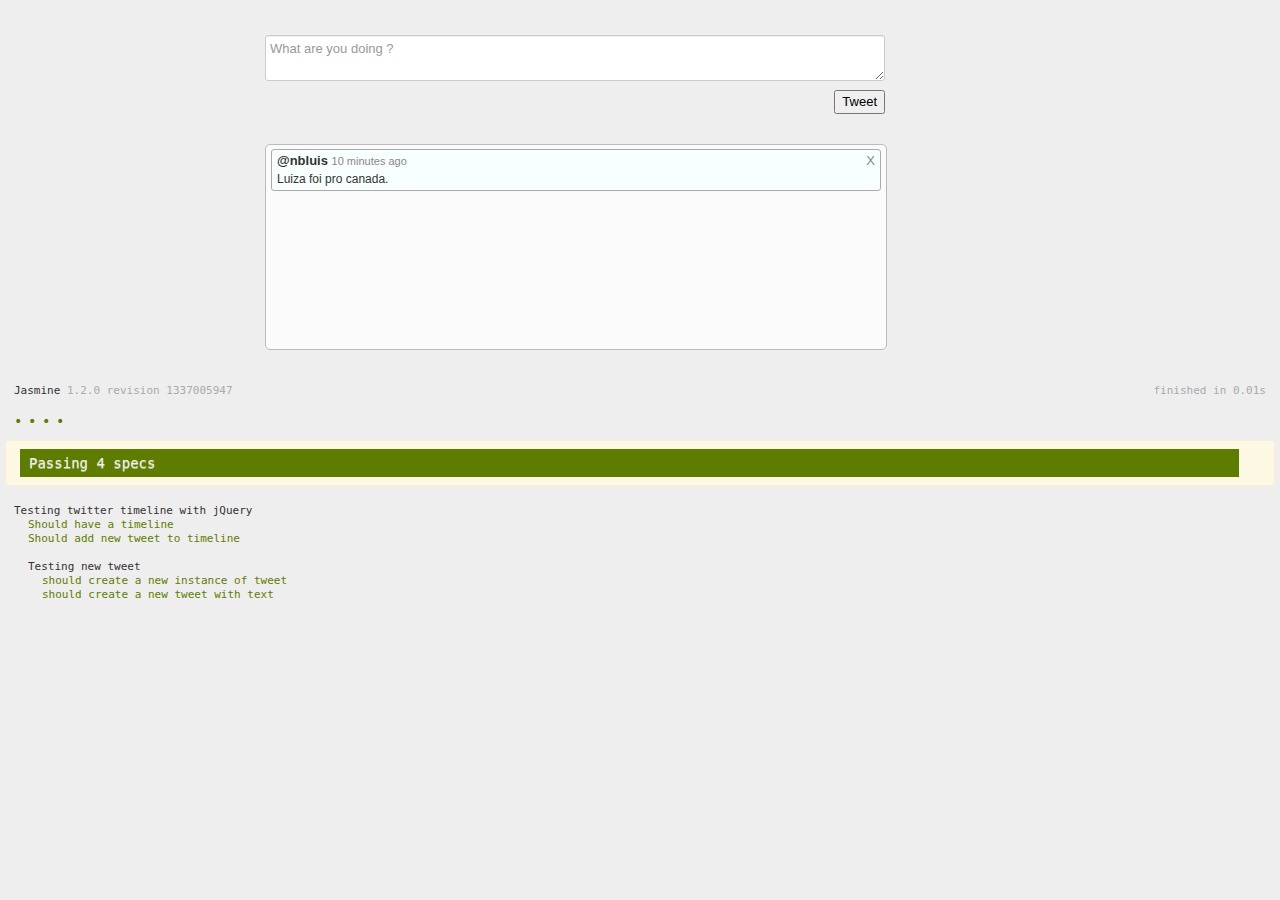
<file: index.htm>
<html>
  <head>
    <link rel="stylesheet" href="assets/css/bootstrap.min.css"/>
    <link rel="stylesheet" href="assets/css/custom.css"/>
    <link rel="stylesheet" type="text/css" href="assets/js/test/lib/jasmine-1.2.0/jasmine.css">

    <script type="text/javascript" src="assets/js/jquery-1.7.2.min.js"></script>

    <script type="text/javascript" src="assets/js/test/lib/jasmine-1.2.0/jasmine.js"></script>
    <script type="text/javascript" src="assets/js/test/lib/jasmine-1.2.0/jasmine-html.js"></script>

    <!-- include spec files here... -->
    <script type="text/javascript" src="assets/js/test/spec/TwitterSpec.js"></script>

    <!-- include source files here... -->
    <script type="text/javascript" src="assets/js/Twitter.js"></script>

  </head>
  <body>
    <section id="compose" class="span8 offset3">
      <textarea placeholder="What are you doing ?"></textarea>
      <br/>
      <input type="button" id='tweet' value="Tweet" />
    </section>

    <section id="timeline" class="span8 offset3">
      <ul></ul>
    </section>

  </body>
  <script type="text/javascript">
  $(function() {
    var jasmineEnv = jasmine.getEnv();
    jasmineEnv.updateInterval = 1000;

    var htmlReporter = new jasmine.HtmlReporter();
    jasmineEnv.addReporter(htmlReporter);

    jasmineEnv.specFilter = function(spec) {
      return htmlReporter.specFilter(spec);
    };

    jasmineEnv.execute();
  });
  </script>

</html>
</file>
<file: assets/css/custom.css>
body {
  background-color:efffff;
}

section{
  margin-top:30px;
}

textarea {
  width:100%;
}

#compose {
  text-align:right;
}

#timeline {
  border:1px solid #bbb;
  border-radius:5px;
  background-color:#fbfbfb;
}

#timeline ul {
  margin:0;
  padding:2px 0;
  list-style:none;
  height:200px;
}

.tweet {
  margin:2px 5px;
  padding:2px 5px;
  border:1px solid #aaa;
  border-radius:3px;
  background-color:#f8ffff;
}

.tweet:hover {
  background-color:#eff4f4;
}

.tweet .user {
  font-weight:bold;
}

.tweet .delete {
  color:#888;
  float:right;
  margin-left:3px;
  cursor:pointer;
}

.tweet .text {
  margin:0;
  font-size:12px;
}

.tweet .time {
  color:#888;
  font-size:11px;
}

#HTMLReporter {
  clear:both;
  padding:20px 0;
}
</file>
<file: assets/js/test/lib/jasmine-1.2.0/jasmine.css>
body { background-color: #eeeeee; padding: 0; margin: 5px; overflow-y: scroll; }

#HTMLReporter { font-size: 11px; font-family: Monaco, "Lucida Console", monospace; line-height: 14px; color: #333333; }
#HTMLReporter a { text-decoration: none; }
#HTMLReporter a:hover { text-decoration: underline; }
#HTMLReporter p, #HTMLReporter h1, #HTMLReporter h2, #HTMLReporter h3, #HTMLReporter h4, #HTMLReporter h5, #HTMLReporter h6 { margin: 0; line-height: 14px; }
#HTMLReporter .banner, #HTMLReporter .symbolSummary, #HTMLReporter .summary, #HTMLReporter .resultMessage, #HTMLReporter .specDetail .description, #HTMLReporter .alert .bar, #HTMLReporter .stackTrace { padding-left: 9px; padding-right: 9px; }
#HTMLReporter #jasmine_content { position: fixed; right: 100%; }
#HTMLReporter .version { color: #aaaaaa; }
#HTMLReporter .banner { margin-top: 14px; }
#HTMLReporter .duration { color: #aaaaaa; float: right; }
#HTMLReporter .symbolSummary { overflow: hidden; *zoom: 1; margin: 14px 0; }
#HTMLReporter .symbolSummary li { display: block; float: left; height: 7px; width: 14px; margin-bottom: 7px; font-size: 16px; }
#HTMLReporter .symbolSummary li.passed { font-size: 14px; }
#HTMLReporter .symbolSummary li.passed:before { color: #5e7d00; content: "\02022"; }
#HTMLReporter .symbolSummary li.failed { line-height: 9px; }
#HTMLReporter .symbolSummary li.failed:before { color: #b03911; content: "x"; font-weight: bold; margin-left: -1px; }
#HTMLReporter .symbolSummary li.skipped { font-size: 14px; }
#HTMLReporter .symbolSummary li.skipped:before { color: #bababa; content: "\02022"; }
#HTMLReporter .symbolSummary li.pending { line-height: 11px; }
#HTMLReporter .symbolSummary li.pending:before { color: #aaaaaa; content: "-"; }
#HTMLReporter .bar { line-height: 28px; font-size: 14px; display: block; color: #eee; }
#HTMLReporter .runningAlert { background-color: #666666; }
#HTMLReporter .skippedAlert { background-color: #aaaaaa; }
#HTMLReporter .skippedAlert:first-child { background-color: #333333; }
#HTMLReporter .skippedAlert:hover { text-decoration: none; color: white; text-decoration: underline; }
#HTMLReporter .passingAlert { background-color: #a6b779; }
#HTMLReporter .passingAlert:first-child { background-color: #5e7d00; }
#HTMLReporter .failingAlert { background-color: #cf867e; }
#HTMLReporter .failingAlert:first-child { background-color: #b03911; }
#HTMLReporter .results { margin-top: 14px; }
#HTMLReporter #details { display: none; }
#HTMLReporter .resultsMenu, #HTMLReporter .resultsMenu a { background-color: #fff; color: #333333; }
#HTMLReporter.showDetails .summaryMenuItem { font-weight: normal; text-decoration: inherit; }
#HTMLReporter.showDetails .summaryMenuItem:hover { text-decoration: underline; }
#HTMLReporter.showDetails .detailsMenuItem { font-weight: bold; text-decoration: underline; }
#HTMLReporter.showDetails .summary { display: none; }
#HTMLReporter.showDetails #details { display: block; }
#HTMLReporter .summaryMenuItem { font-weight: bold; text-decoration: underline; }
#HTMLReporter .summary { margin-top: 14px; }
#HTMLReporter .summary .suite .suite, #HTMLReporter .summary .specSummary { margin-left: 14px; }
#HTMLReporter .summary .specSummary.passed a { color: #5e7d00; }
#HTMLReporter .summary .specSummary.failed a { color: #b03911; }
#HTMLReporter .description + .suite { margin-top: 0; }
#HTMLReporter .suite { margin-top: 14px; }
#HTMLReporter .suite a { color: #333333; }
#HTMLReporter #details .specDetail { margin-bottom: 28px; }
#HTMLReporter #details .specDetail .description { display: block; color: white; background-color: #b03911; }
#HTMLReporter .resultMessage { padding-top: 14px; color: #333333; }
#HTMLReporter .resultMessage span.result { display: block; }
#HTMLReporter .stackTrace { margin: 5px 0 0 0; max-height: 224px; overflow: auto; line-height: 18px; color: #666666; border: 1px solid #ddd; background: white; white-space: pre; }

#TrivialReporter { padding: 8px 13px; position: absolute; top: 0; bottom: 0; left: 0; right: 0; overflow-y: scroll; background-color: white; font-family: "Helvetica Neue Light", "Lucida Grande", "Calibri", "Arial", sans-serif; /*.resultMessage {*/ /*white-space: pre;*/ /*}*/ }
#TrivialReporter a:visited, #TrivialReporter a { color: #303; }
#TrivialReporter a:hover, #TrivialReporter a:active { color: blue; }
#TrivialReporter .run_spec { float: right; padding-right: 5px; font-size: .8em; text-decoration: none; }
#TrivialReporter .banner { color: #303; background-color: #fef; padding: 5px; }
#TrivialReporter .logo { float: left; font-size: 1.1em; padding-left: 5px; }
#TrivialReporter .logo .version { font-size: .6em; padding-left: 1em; }
#TrivialReporter .runner.running { background-color: yellow; }
#TrivialReporter .options { text-align: right; font-size: .8em; }
#TrivialReporter .suite { border: 1px outset gray; margin: 5px 0; padding-left: 1em; }
#TrivialReporter .suite .suite { margin: 5px; }
#TrivialReporter .suite.passed { background-color: #dfd; }
#TrivialReporter .suite.failed { background-color: #fdd; }
#TrivialReporter .spec { margin: 5px; padding-left: 1em; clear: both; }
#TrivialReporter .spec.failed, #TrivialReporter .spec.passed, #TrivialReporter .spec.skipped { padding-bottom: 5px; border: 1px solid gray; }
#TrivialReporter .spec.failed { background-color: #fbb; border-color: red; }
#TrivialReporter .spec.passed { background-color: #bfb; border-color: green; }
#TrivialReporter .spec.skipped { background-color: #bbb; }
#TrivialReporter .messages { border-left: 1px dashed gray; padding-left: 1em; padding-right: 1em; }
#TrivialReporter .passed { background-color: #cfc; display: none; }
#TrivialReporter .failed { background-color: #fbb; }
#TrivialReporter .skipped { color: #777; background-color: #eee; display: none; }
#TrivialReporter .resultMessage span.result { display: block; line-height: 2em; color: black; }
#TrivialReporter .resultMessage .mismatch { color: black; }
#TrivialReporter .stackTrace { white-space: pre; font-size: .8em; margin-left: 10px; max-height: 5em; overflow: auto; border: 1px inset red; padding: 1em; background: #eef; }
#TrivialReporter .finished-at { padding-left: 1em; font-size: .6em; }
#TrivialReporter.show-passed .passed, #TrivialReporter.show-skipped .skipped { display: block; }
#TrivialReporter #jasmine_content { position: fixed; right: 100%; }
#TrivialReporter .runner { border: 1px solid gray; display: block; margin: 5px 0; padding: 2px 0 2px 10px; }
</file>
